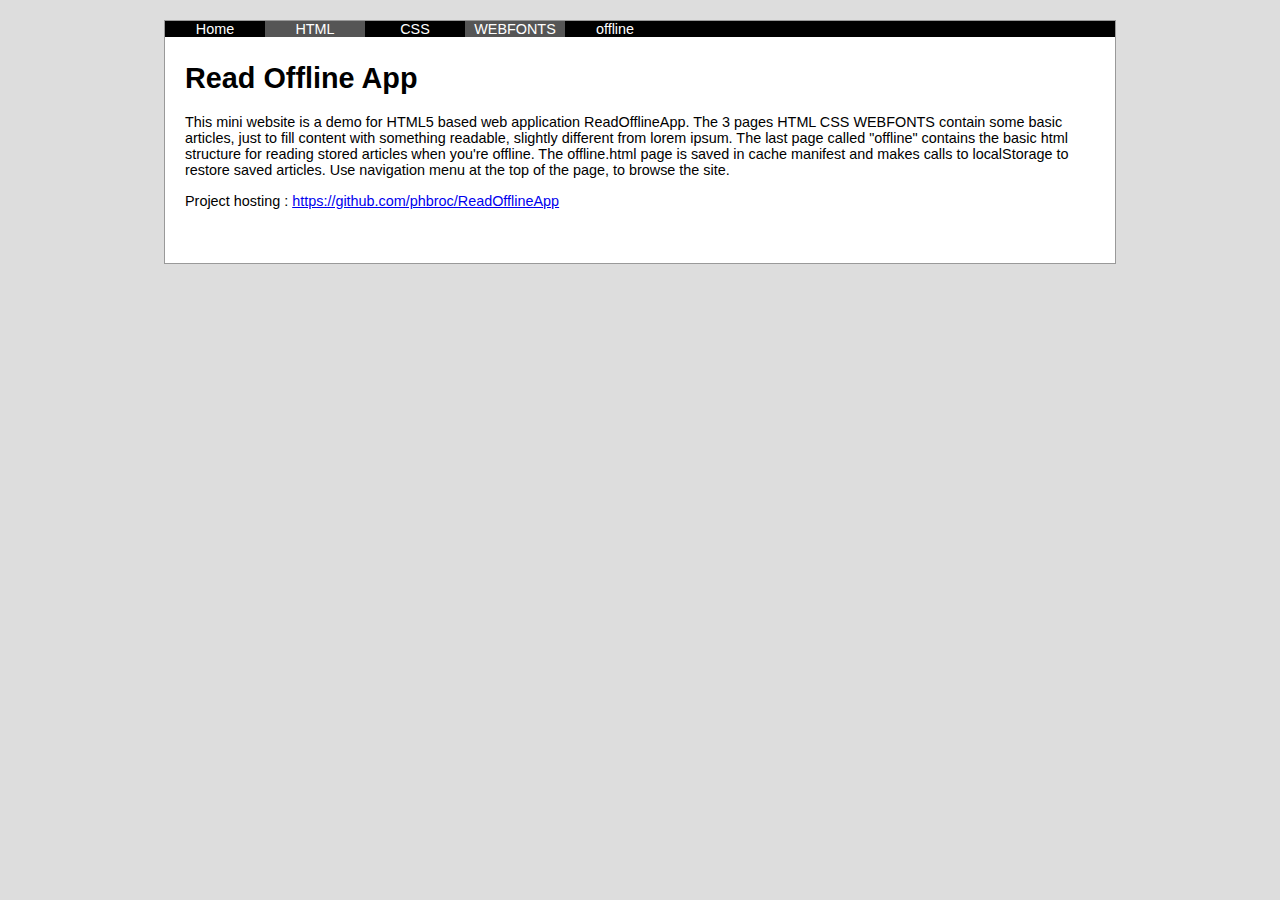
<file: index.html>
<!DOCTYPE html>
<html lang="en">
<head>
	<title>home</title>
	<meta charset="UTF-8">
	<meta name="viewport" content="width=device-width, initial-scale=1.0">
	<link rel="stylesheet" type="text/css" href="style.css">
	<script src="javascript/jquery-1.8.2.min.js"></script>
</head>
<body>
<div id="wrapper">
	<nav><a href="index.html">Home</a> <a href="page1.html">HTML</a> <a href="page2.html">CSS</a> <a href="page3.html">WEBFONTS</a> <a href="offline.html">offline</a> &nbsp;</nav>
	<article id="articletext">
		<h1>Read Offline App</h1>
		<p>This mini website is a demo for HTML5 based web application ReadOfflineApp. The 3 pages HTML CSS WEBFONTS contain some basic articles, just to fill content with something readable, slightly different from lorem ipsum. 
			The last page called "offline" contains the basic html structure for reading stored articles when you're offline. The offline.html page is saved in cache manifest and makes calls to localStorage to restore saved articles. Use navigation menu at the top of the page, to browse the site.
		</p>
		<p>Project hosting : <a href="https://github.com/phbroc/ReadOfflineApp" target="_blank">https://github.com/phbroc/ReadOfflineApp</a></p>
	</article>
</div>
<script>
function myOnload() 
{	
	if (!navigator.onLine) 
	{
		document.location.href='offline.html';
	}
};

$(document).ready(function() {
  // Handler for .ready() called.
  console.log('ready');
  myOnload();
});
</script>
</body>
</html>
</file>
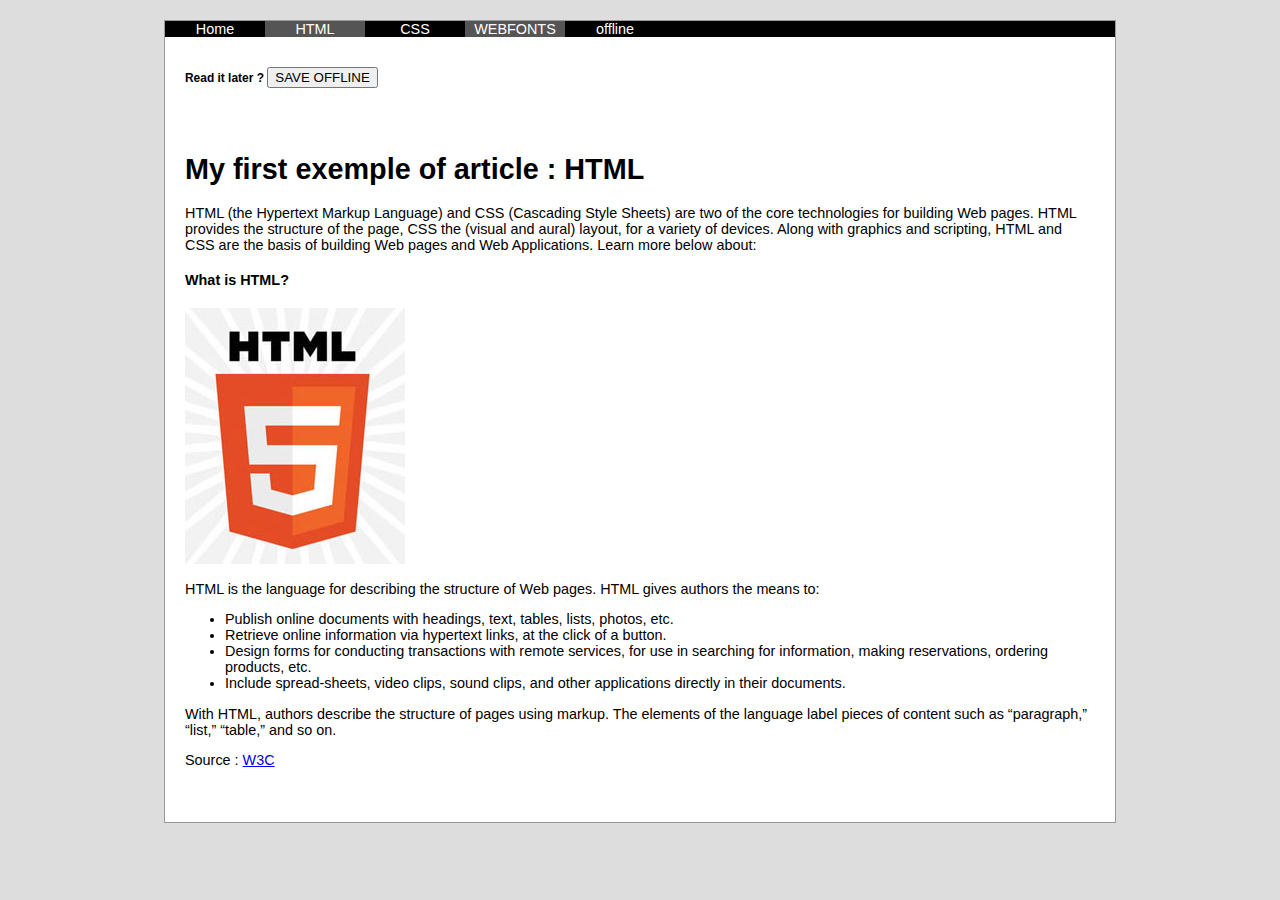
<file: page1.html>
<!DOCTYPE html>
<html>
<head>
	<title>page 1 : HTML</title>
	<meta charset="UTF-8">
	<link rel="stylesheet" type="text/css" href="style.css">
	<script src="javascript/jquery-1.8.2.min.js"></script>
</head>
<body>
<div id="wrapper">
	<nav><a href="index.html">Home</a> <a href="page1.html">HTML</a> <a href="page2.html">CSS</a> <a href="page3.html">WEBFONTS</a> <a href="offline.html">offline</a> &nbsp; </nav>
	<h5>Read it later ? <button type="button" id="readOffBtn">SAVE OFFLINE</button></h5>
	<article id="articletext">
		<h1>My first exemple of article : HTML</h1>
		<p>HTML (the Hypertext Markup Language) and CSS (Cascading Style Sheets) are two of the core technologies for building Web pages. HTML provides the structure of the page, CSS the (visual and aural) layout, for a variety of devices. Along with graphics and scripting, HTML and CSS are the basis of building Web pages and Web Applications. Learn more below about: </p>
		<h4>What is HTML?</h4>
		<img src="images/logo-html5.jpg" />
		<p>HTML is the language for describing the structure of Web pages. HTML gives authors the means to:</p>
		<ul>
 			<li>Publish online documents with headings, text, tables, lists, photos, etc.</li>
 			<li>Retrieve online information via hypertext links, at the click of a button.</li>
 			<li>Design forms for conducting transactions with remote services, for use in searching for information, making reservations, ordering products, etc.</li>
 			<li>Include spread-sheets, video clips, sound clips, and other applications directly in their documents.</li>
		</ul>
 		<p>With HTML, authors describe the structure of pages using markup. The elements of the language label pieces of content such as “paragraph,” “list,” “table,” and so on.</p>
		<p>Source : <a href="http://www.w3.org/standards/webdesign/htmlcss" target="_blank">W3C</a></p>
	</article>
</div>
<script src="javascript/readOfflineApp.js"></script>
<script>
		$(document).ready(function() {
			pageready();
		});
</script>
</body>
</html>
</file>
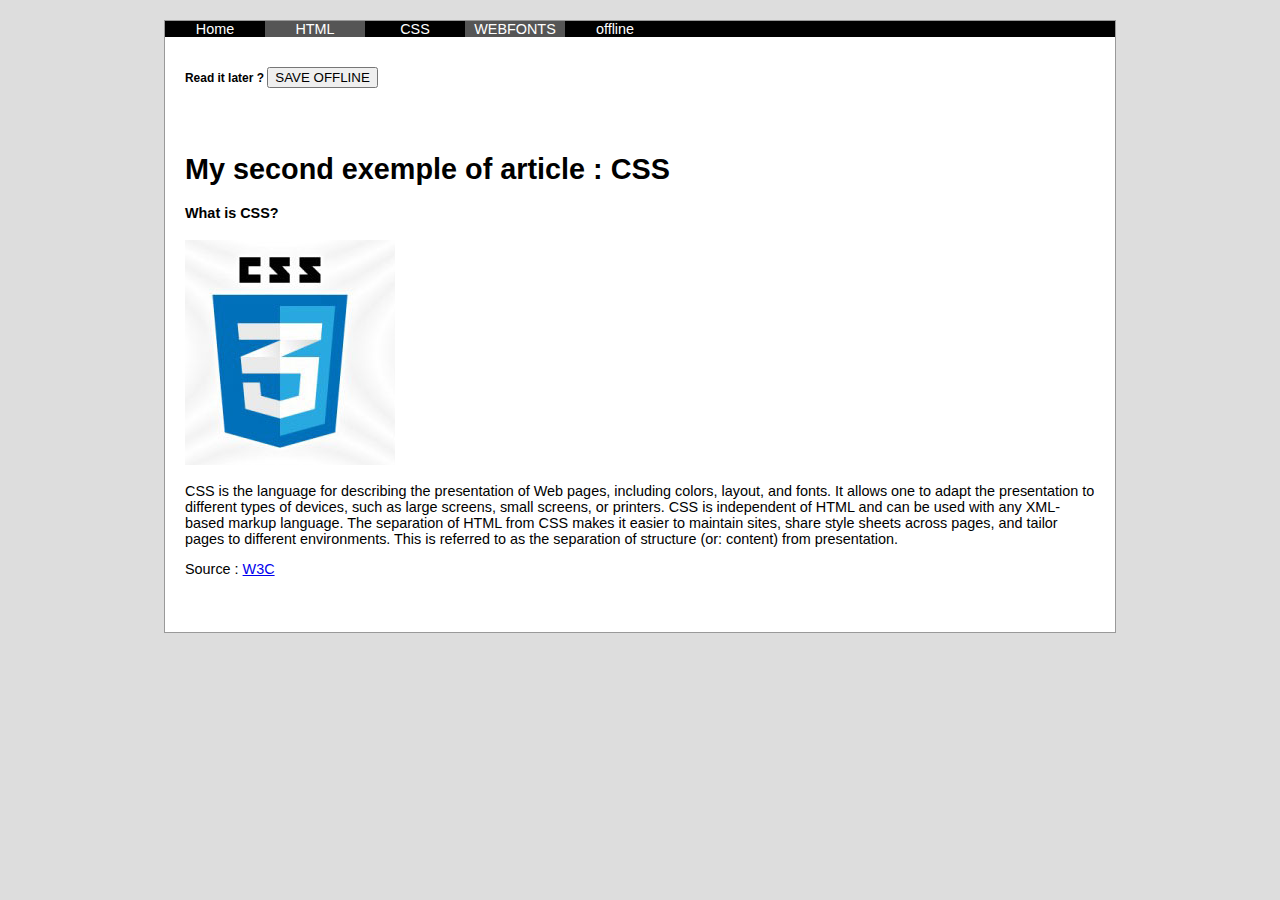
<file: page2.html>
<!DOCTYPE html>
<html>
<head>
	<title>page 2 : CSS</title>
	<meta charset="UTF-8">
	<link rel="stylesheet" type="text/css" href="style.css">
	<script src="javascript/jquery-1.8.2.min.js"></script>
</head>
<body>
<div id="wrapper">
	<nav><a href="index.html">Home</a> <a href="page1.html">HTML</a> <a href="page2.html">CSS</a> <a href="page3.html">WEBFONTS</a> <a href="offline.html">offline</a> &nbsp; </nav>
	<h5>Read it later ? <button type="button" id="readOffBtn">SAVE OFFLINE</button></h5>
	<article id="articletext">
		<h1>My second exemple of article : CSS</h1>
		<h4>What is CSS?</h4>
		<img src="images/logo-css3.jpg" />
		<p>CSS is the language for describing the presentation of Web pages, including colors, layout, and fonts. It allows one to adapt the presentation to different types of devices, such as large screens, small screens, or printers. CSS is independent of HTML and can be used with any XML-based markup language. The separation of HTML from CSS makes it easier to maintain sites, share style sheets across pages, and tailor pages to different environments. This is referred to as the separation of structure (or: content) from presentation.</p>
		<p>Source : <a href="http://www.w3.org/standards/webdesign/htmlcss" target="_blank">W3C</a></p>
	</article>
</div>
<script src="javascript/readOfflineApp.js"></script>
<script>
		$(document).ready(function() {
			pageready();
		});
</script>
</body>
</html>
</file>
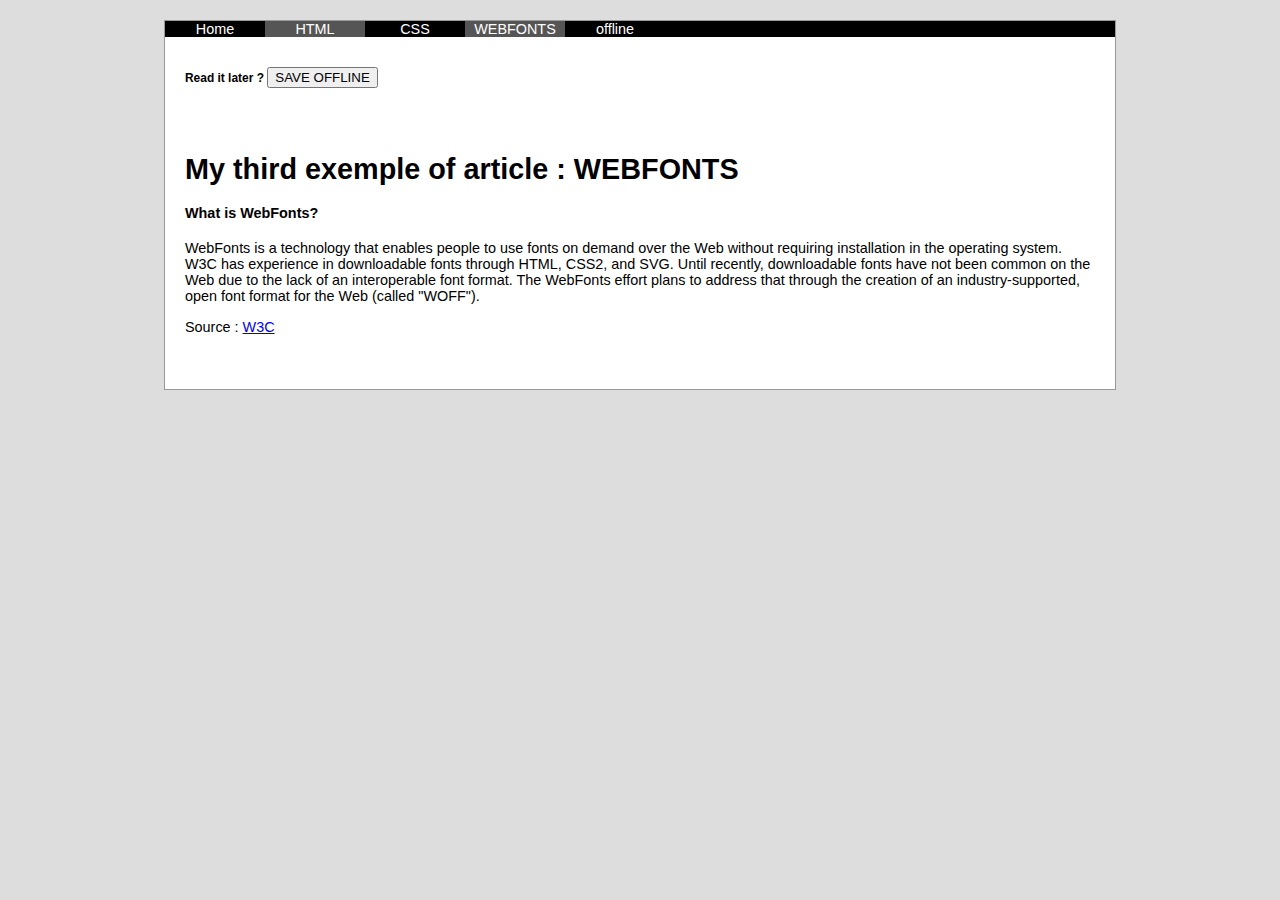
<file: page3.html>
<!DOCTYPE html>
<html>
<head>
	<title>page 3 : WEBFONTS</title>
	<meta charset="UTF-8">
	<link rel="stylesheet" type="text/css" href="style.css">
	<script src="javascript/jquery-1.8.2.min.js"></script>
</head>
<body>
<div id="wrapper">
	<nav><a href="index.html">Home</a> <a href="page1.html">HTML</a> <a href="page2.html">CSS</a> <a href="page3.html">WEBFONTS</a> <a href="offline.html">offline</a> &nbsp; </nav>
	<h5>Read it later ? <button type="button" id="readOffBtn">SAVE OFFLINE</button></h5>
	<article id="articletext">
		<h1>My third exemple of article : WEBFONTS</h1>
		<h4>What is WebFonts?</h4>
		<p>WebFonts is a technology that enables people to use fonts on demand over the Web without requiring installation in the operating system. W3C has experience in downloadable fonts through HTML, CSS2, and SVG. Until recently, downloadable fonts have not been common on the Web due to the lack of an interoperable font format. The WebFonts effort plans to address that through the creation of an industry-supported, open font format for the Web (called "WOFF").</p>
		<p>Source : <a href="http://www.w3.org/standards/webdesign/htmlcss" target="_blank">W3C</a></p>
	</article>
</div>
<script src="javascript/readOfflineApp.js"></script>
<script>
		$(document).ready(function() {
			pageready();
		});
</script>
</body>
</html>
</file>
<file: style.css>
html {
	font-size: 0.9em;
	font-family: Verdana, Arial, Helvetica, sans-serif;
}

body {	
	margin:0px;
	padding:0px;
	color:#000000;
	background: #dddddd;
}

/* Desktops and laptops ----------- */
@media only screen and (min-width : 1025px) {
	#wrapper{	
		position:relative;
		width:950px;
		padding-bottom:20px;
		margin:20px auto;
		border: 1px solid #999999;
		background: #ffffff;
	}
}
/* smaller screens ---------------- */
@media only screen and (min-width : 240px) and (max-width : 1024px){
	#wrapper{	
		position:relative;
		width:95%;
		padding-bottom:20px;
		margin:20px auto;
		border: 1px solid #999999;
		background: #ffffff;
	}
}

nav {
	background: #000000;
	width: 100%;
}

nav > a {
	position: relative;
	color: #ffffff;
	text-decoration: none;
	display: block;
	width: 100px;
	float: left;
	text-align: center;
	background: #000000;
}

nav > a:nth-child(2) {
	background: #555555;
}

nav > a:nth-child(4) {
	background: #555555;
}

h1 {
	margin-top: 5px;
}

h5 {
	padding: 20px;
	margin-top: 10px;
}

article {
	padding: 20px;
}

#infooff {
	padding: 20px;
}

#sheetList {
	padding: 20px;
	list-style-type: none;
}

#sheetList a {
	text-decoration: underline; 
	cursor: pointer;
}
#sheetList .sheetinfo {
	color: #999999;
}
#sheetList .sheetli {
	background-color: none;
}
#sheetList .sheetlicurrent {
	background-color: #ddddff;
}
</file>
